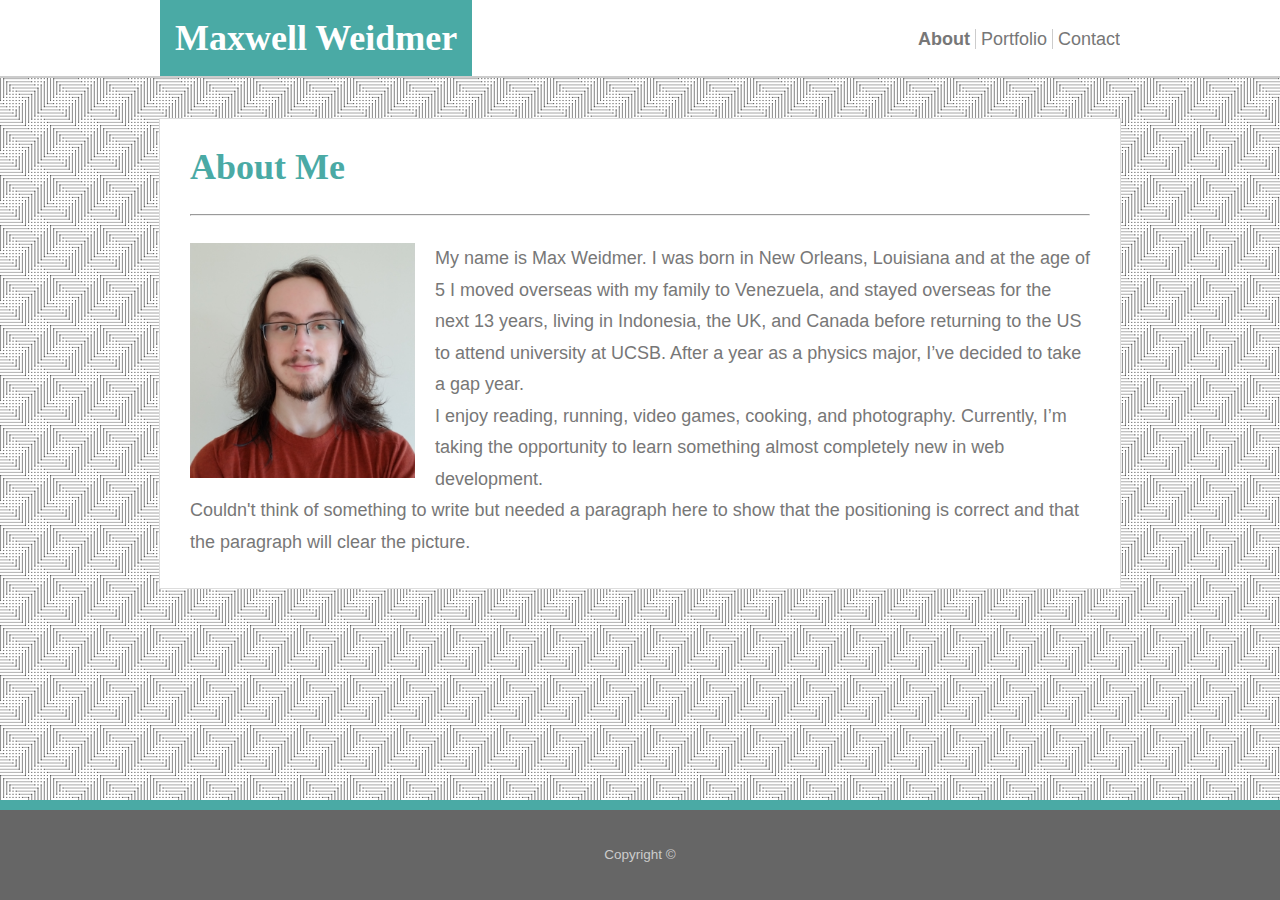
<file: index.html>
<!DOCTYPE html>
<html lang="en">

<head>
    <meta charset="UTF-8">
    <title>Basic Portfolio</title>
    <link rel="stylesheet" type="text/css" href="assets/css/reset.css">
    <link rel="stylesheet" type="text/css" href="assets/css/style.css">
    <meta name="viewport" content="width=device-width, initial-scale=1.0">
</head>

<body>
    <header>
        <div class="divHeader">
            <div class="divName">
                <h1 class="headName">Maxwell Weidmer</h1>
            </div>

            <div class="divPList">
                <ul>
                    <li id="aboutLink">About</li>
                    <li class="liMiddle"><a class="navLinks" href="portfolio.html">Portfolio</a></li>
                    <li><a class="navLinks" href="contact.html">Contact</a></li>
                </ul>
            </div>
        </div>
    </header>

    <div class="divMContent">
        <div class="divInsideM">
            <h1 class="mContHead">About Me</h1>

            <hr>
            <br>

            <img id="profilePic" src="assets/images/max-weidmer.jpg" alt="Max Weidmer">

            <p class="pImg">
                My name is Max Weidmer. I was born in New Orleans, Louisiana and at the age of 5 I moved overseas with
                my family to Venezuela, and stayed overseas for the next 13 years, living in Indonesia, the UK, and
                Canada before returning to the US to attend university at UCSB. After a year as a physics major, I’ve
                decided to take a gap year.
            </p>

            <p class="pImg">
                I enjoy reading, running, video games, cooking, and photography. Currently, I’m taking the opportunity
                to learn something almost completely new in web development.
            </p>

            <p class="p2">
                Couldn't think of something to write but needed a paragraph here to show that the positioning is
                correct and that the paragraph will clear the picture.
            </p>
        </div>
    </div>

    <footer>
        Copyright &copy;
    </footer>
</body>

</html>
</file>
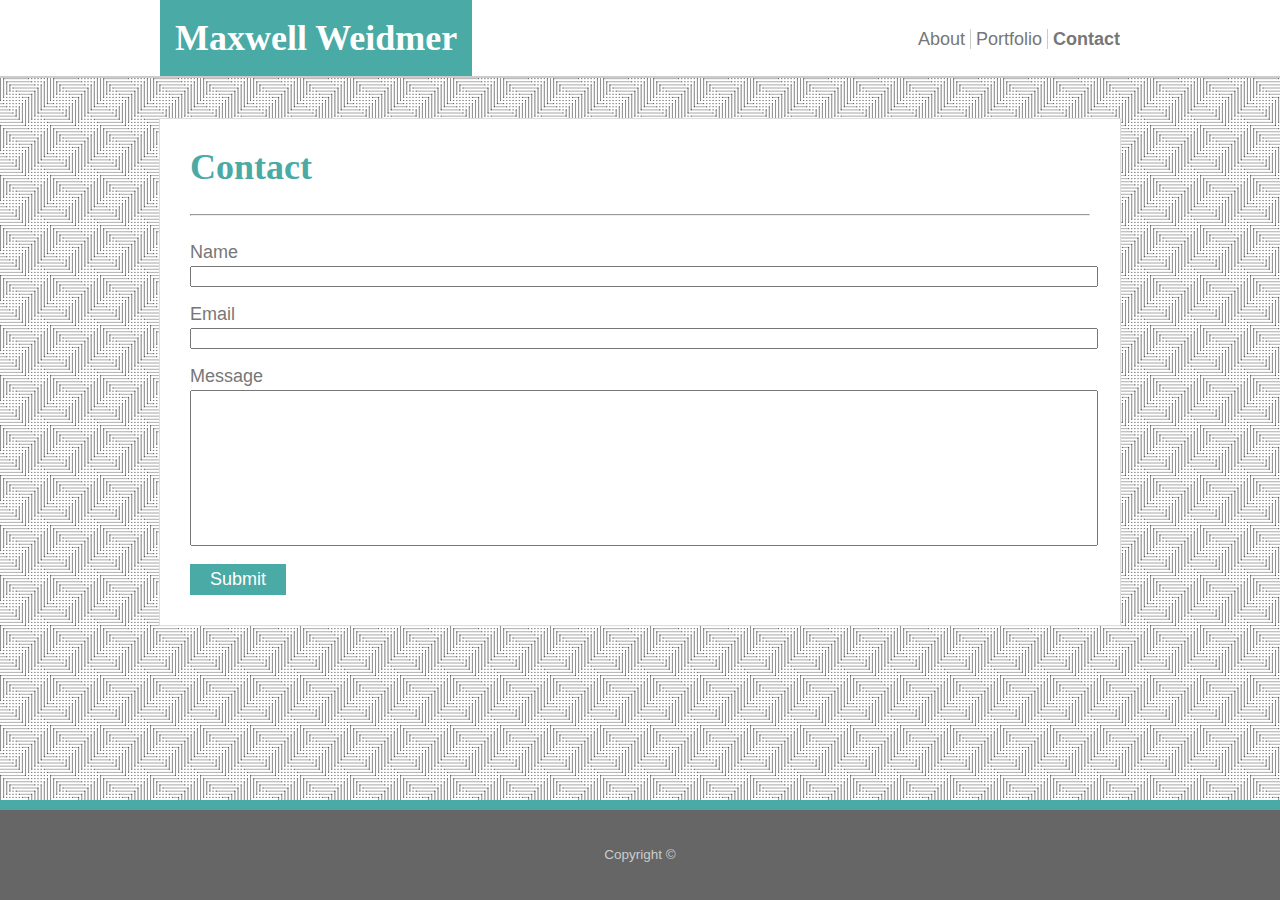
<file: contact.html>
<!DOCTYPE html>
<html lang="en">

<head>
    <meta charset="UTF-8">
    <title>Basic Portfolio</title>
    <link rel="stylesheet" type="text/css" href="assets/css/reset.css">
    <link rel="stylesheet" type="text/css" href="assets/css/style.css">
    <meta name="viewport" content="width=device-width, initial-scale=1.0">
</head>

<body>
    <header>
        <div class="divHeader">
            <div class="divName">
                <h1 class="headName">Maxwell Weidmer</h1>
            </div>

            <div class="divPList">
                <ul>
                    <li><a class="navLinks" href="index.html">About</a></li>
                    <li class="liMiddle"><a class="navLinks" href="portfolio.html">Portfolio</a></li>
                    <li id="contactLink">Contact</li>
                </ul>
            </div>
        </div>
    </header>

    <div class="divMContent">
        <div class="divInsideM">
            <h1 class="mContHead">Contact</h1>

            <hr>
            <br>

            <form>
                Name
                <br>
                <input class="textInputs" type="text" name="Name">
                <br><br>
                Email
                <br>
                <input class="textInputs" type="text" name="Email">
                <br><br>
                Message
                <br>
                <input class="textInputs" id="message" type="text" name="Message">
                <br><br>
                <input id="button" type="submit" value="Submit">
            </form>
        </div>

    </div>

    <footer>
        Copyright &copy;
    </footer>
</body>

</html>
</file>
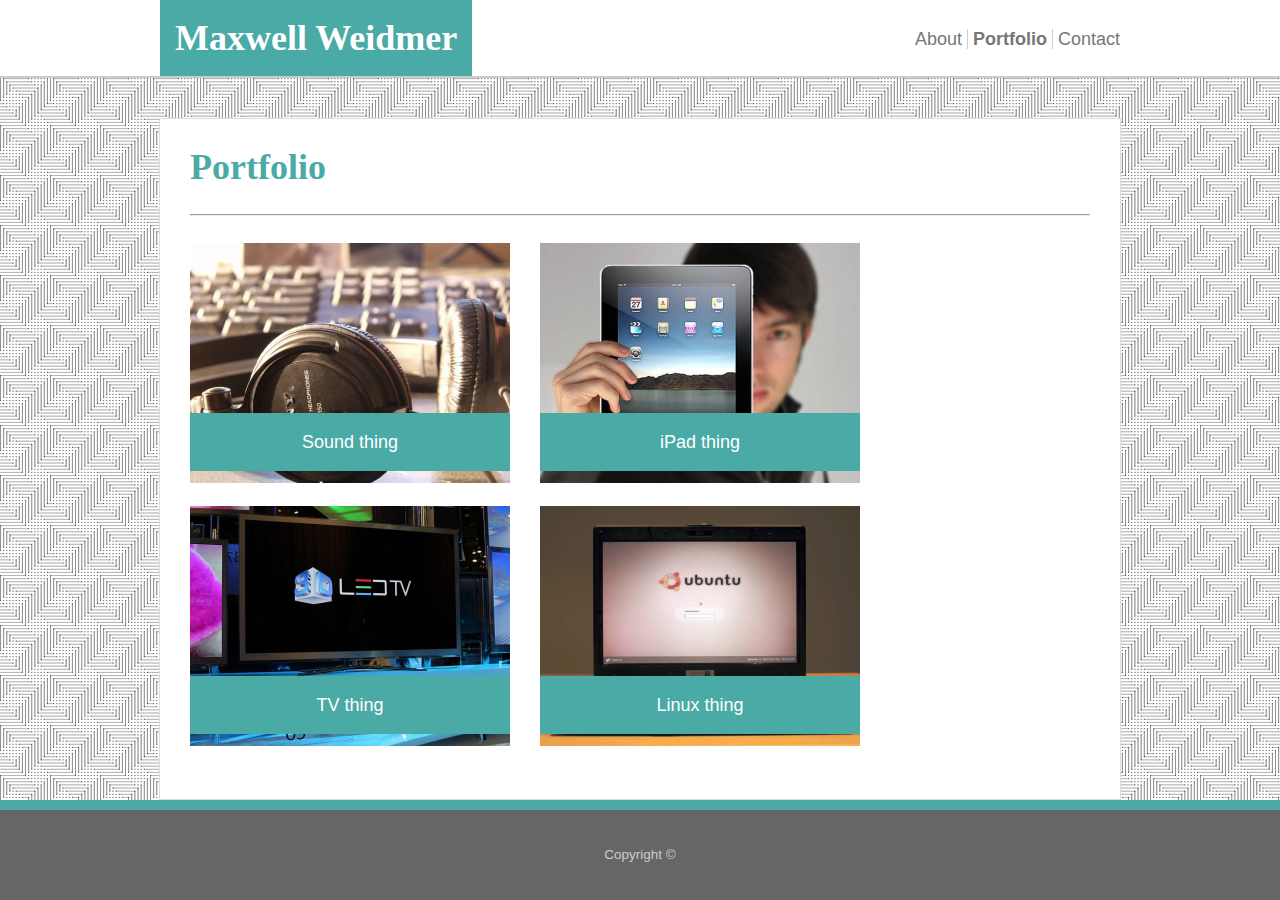
<file: portfolio.html>
<!DOCTYPE html>
<html lang="en">

<head>
    <meta charset="UTF-8">
    <title>Basic Portfolio</title>
    <link rel="stylesheet" type="text/css" href="assets/css/reset.css">
    <link rel="stylesheet" type="text/css" href="assets/css/style.css">
    <meta name="viewport" content="width=device-width, initial-scale=1.0">
</head>

<body>
    <header>
        <div class="divHeader">
            <div class="divName">
                <h1 class="headName">Maxwell Weidmer</h1>
            </div>

            <div class="divPList">
                <ul>
                    <li><a class="navLinks" href="index.html">About</a></li>
                    <li id="portfolioLink" class="liMiddle">Portfolio</li>
                    <li><a class="navLinks" href="contact.html">Contact</a></li>
                </ul>
            </div>
        </div>
    </header>

    <div class="divMContent">
        <div class="divInsideM wFont" id="portCont">
            <h1 class="mContHead">Portfolio</h1>

            <hr>
            <br>

            <div class="imgDiv">
                <img class="imgSize" src="assets/images/headphones.jpg" alt="Headphones">
                <div class="imgLabel">Sound thing</div>
            </div>

            <div class="imgDiv imgRight">
                <img class="imgSize" src="assets/images/ipad.jpg" alt="iPad">
                <div class="imgLabel">iPad thing</div>
            </div>

            <div class="imgDiv">
                <img class="imgSize" src="assets/images/tv.jpg" alt="TV">
                <div class="imgLabel">TV thing</div>
            </div>

            <div class="imgDiv imgRight">
                <img class="imgSize" src="assets/images/ubuntu-laptop.jpg" alt="Ubuntu Laptop">
                <div class="imgLabel">Linux thing</div>
            </div>
        </div>

    </div>

    <footer>
        Copyright &copy;
    </footer>
</body>

</html>
</file>
<file: assets/css/style.css>
body {
    margin: 0px;
    font-size: 18px;
    font-family: "Arial", "Helvetica Neue", "Helvetica", "sans-serif";
    background-image: url(../images/crossline-dots.png);
}

header {
    border-bottom: 2px solid  #cccccc;
    margin: 0px;
    background: white;
}

h1 {
    font-family: "Georgia", "Times", "Times New Roman", "serif";
    font-weight: bold;
    font-size: 2em;
    padding-top: 20px;
    padding-bottom: 20px;
}

.divHeader {
    width: 960px;
    margin-right: auto;
    margin-left: auto;
    margin-top: 0px;
    overflow: auto;
}

.divPList {
    color: #777777;
    float: right;
    padding-top: 30px;
}

ul {
    list-style-type: none;
    margin: 0px;
}

li {
    display: inline;
}

.navLinks {
    color: #777777;
    text-decoration: none;
}

#aboutLink {
    font-weight: bold;
}

#contactLink {
    font-weight: bold;
}

#portfolioLink {
    font-weight: bold;
}

.liMiddle {
    border-left: 1px solid #cccccc;
    border-right: 1px solid #cccccc;
    padding-left: 5px;
    padding-right: 5px;
}

.divName {
    background: #4aaaa5;
    color: #ffffff;
    height: 100%;
    margin-top: 0%;
    float: left;
    padding-left: 15px;
    padding-right: 15px;
}

.divMContent {
    width: 960px;
    margin-left: auto;
    margin-right: auto;
    margin-top: 40px;
    border: 1px solid #dddddd;
    background: white;
}

.mContHead {
    color: #4aaaa5;
}

.divInsideM {
    padding: 30px;
    padding-top: 10px;
    overflow: auto;
}

#portCont {
    position: relative;
}

#profilePic {
    float: left;
    width: 25%;
    margin-right: 20px;
}

.wFont {
    color: #ffffff;
}

.imgSize {
    width: 320px;
    height: 240px;
}

.imgDiv {
    float: left;
    margin-bottom: 20px;
    position: relative;
}

.imgRight {
    margin-left: 30px;
}

.imgLabel {
    position: absolute;
    background: #4aaaa5;
    color: #ffffff;
    bottom: 15px;
    width: 100%;
    padding-top: 20px;
    padding-bottom: 20px;
    text-align: center;
}

p {
    line-height: 1.75em;
    color: #777777;
}

#button {
    background: #4aaaa5;
    border: 0;
    color: #ffffff;
    padding: 5px 20px 5px 20px;
    font-size: 18px;
}

.textInputs {
    margin-top: 5px;
    width: 100%;
}

form {
    color: #777777;
}

#message {
    height: 150px;
}

footer {
    text-align: center;
    background: #666666;
    color: #cccccc;
    border-top: 10px solid #4aaaa5;
    padding-top: 3%;
    padding-bottom: 3%;
    font-size: 0.75em;
    position: fixed;
    bottom: 0;
    width: 100%;
}

@media screen and (max-width: 980px) {
    .divMContent {
        width: 640px;
        margin-left: 4%;
        margin-right: auto;
        margin-top: 40px;
        border: 1px solid #dddddd;
        background: white;
    }

    .divHeader {
        width: 90%;
        margin-right: auto;
        margin-left: 4%;
        margin-top: 0px;
        overflow: auto;
    }

    .imgSize {
        width: 100%;
        height: 100%;
    }
    
    .imgDiv {
        float: left;
        width: 45%;
        margin-bottom: 20px;
        position: relative;
    }

    .imgRight {
        margin-left: 10%;
    }
}

@media screen and (max-width: 768px) {
    .divMContent {
        width: 90%;
        margin-left: auto;
        margin-right: auto;
        margin-top: 40px;
        border: 1px solid #dddddd;
        background: white;
    }

    .divHeader {
        width: 90%;
        margin-right: auto;
        margin-left: auto;
        margin-top: 0px;
        overflow: auto;
    }

    #profilePic {
        float: left;
        width: 33.33%;
        margin-right: 20px;
    }

}

@media screen and (max-width: 640px) {
    .divMContent {
        width: 90%;
        margin-left: auto;
        margin-right: auto;
        margin-top: 40px;
        margin-bottom: 40%;
        border: 1px solid #dddddd;
        background: white;
    }

    .divHeader {
        width: 100%;
        margin-top: 0px;
        overflow: auto;
    }

    #profilePic {
        float: left;
        width: 100%;
        margin-right: 20px;
    }

    .divName {
        background: #4aaaa5;
        color: #ffffff;
        height: 100%;
        margin-top: 0%;
        width: 100%;
        padding-left: 15px;
        padding-right: 15px;
    }

    .headName {
        margin-right: auto;
        margin-left: auto;
        text-align: center;
    }

    .divPList {
        color: #777777;
        width: 100%;
        padding-top: 5%;
        padding-bottom: 5%;
        margin-right: auto;
        margin-left: auto;
        text-align: center;
    }

    header {
        position: static;
    }

    .imgDiv {
        float: left;
        width: 100%;
        margin-bottom: 20px;
        position: relative;
    }

    .imgRight {
        margin-left: 0;
    }

}
</file>
